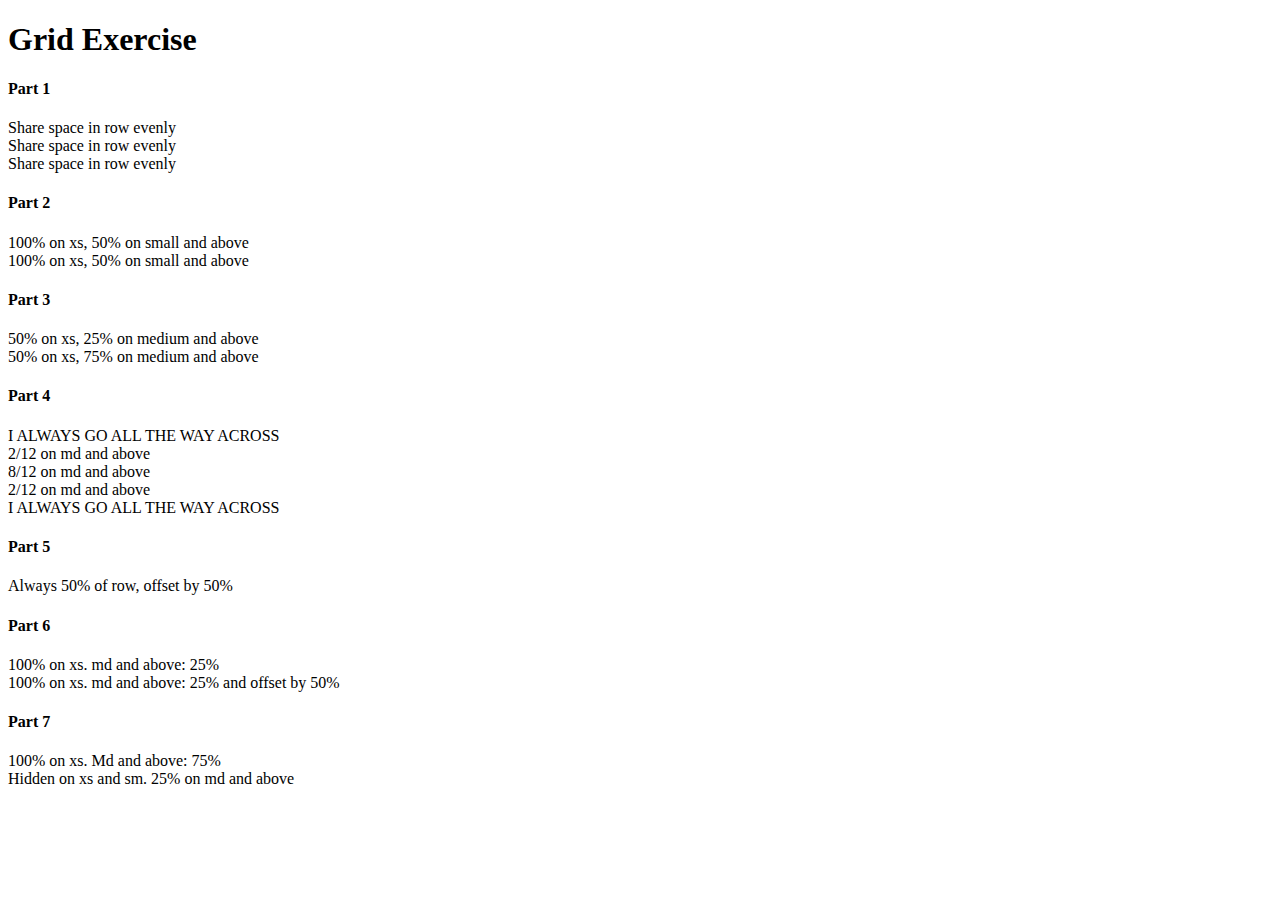
<file: gridAssign.html>
<!doctype html> 

<html lang="en"> 

 

<head> 

    <!-- Required meta tags --> 

    <meta charset="utf-8"> 

    <meta name="viewport" content="width=device-width, initial-scale=1, shrink-to-fit=no"> 

 

    <!-- Bootstrap CSS --> 

    <link rel="stylesheet" href="https://stackpath.bootstrapcdn.com/bootstrap/4.1.3/css/bootstrap.min.css" integrity="sha384-MCw98/SFnGE8fJT3GXwEOngsV7Zt27NXFoaoApmYm81iuXoPkFOJwJ8ERdknLPMO" 

        crossorigin="anonymous"> 

 

    <title>Responsive Grid</title> 

</head> 

 

 

<body> 

    <h1 class="text-center display-3">Grid Exercise</h1> 

    <h4 class="text-center">Part 1</h4> 

    <div class="container">
    <div class="row">
        <div class="text-white col-sm-4 bg-danger">Share space in row evenly</div>
        <div class="text-white col-sm-4 bg-warning">Share space in row evenly</div>
        <div class="text-white col-sm-4 bg-success">Share space in row evenly</div>
        
    </div>
</div>

    <h4 class="text-center">Part 2</h4> 

    <div class="container"> 
        <div class="row">

        <div class="text-white col-sm-6 bg-info">100% on xs, 50% on small and above</div> 

        <div class="text-white col-sm-6 bg-warning">100% on xs, 50% on small and above</div> 

    </div>

    </div> 

 

    <h4 class="text-center">Part 3</h4> 

    <div class="container">
        <div class="row">

        <div class="text-white col-sm-3 bg-success">50% on xs, 25% on medium and above</div> 

        <div class="text-white col-sm-9 bg-primary">50% on xs, 75% on medium and above</div> 

    </div> 
</div> 

 

    <h4 class="text-center">Part 4</h4> 

    <div class="container"> 
        <div class="row">

        <div class="text-white col-sm-12 bg-danger">I ALWAYS GO ALL THE WAY ACROSS</div> 

        <div class="text-white col-sm-2 bg-info">2/12 on md and above</div> 

        <div class="text-white col-sm-8 bg-success">8/12 on md and above</div> 

        <div class="text-white col-sm-2 bg-info">2/12 on md and above</div> 

        <div class="text-white col-sm-12 bg-danger">I ALWAYS GO ALL THE WAY ACROSS</div> 

    </div> 
</div>

 

    <h4 class="text-center">Part 5</h4> 

    <div class="container"> 
        <div class="row">
     
        <div class="col-sm-6 offset-md-6 bg-warning">Always 50% of row, offset by 50%</div> 

    </div> 
</div>

 

    <h4 class="text-center">Part 6</h4> 

    <div class="container"> 
        <div class="row">

        <div class="col-sm-3 bg-primary">100% on xs. md and above: 25%</div> 

        <div class="col-sm-3 offset-md-6 bg-info">100% on xs. md and above: 25% and offset by 50% </div> 
    </div>

    </div> 

 

    <h4 class="text-center">Part 7</h4> 

    <div class="container"> 
        <div class="row">

        <div class="col-sm-9 bg-danger">100% on xs. Md and above: 75%</div> 

        <div class="col-sm-3 bg-success">Hidden on xs and sm. 25% on md and above</div> 

    </div> 
</div>

 

</body> 

 

</html>
</file>
